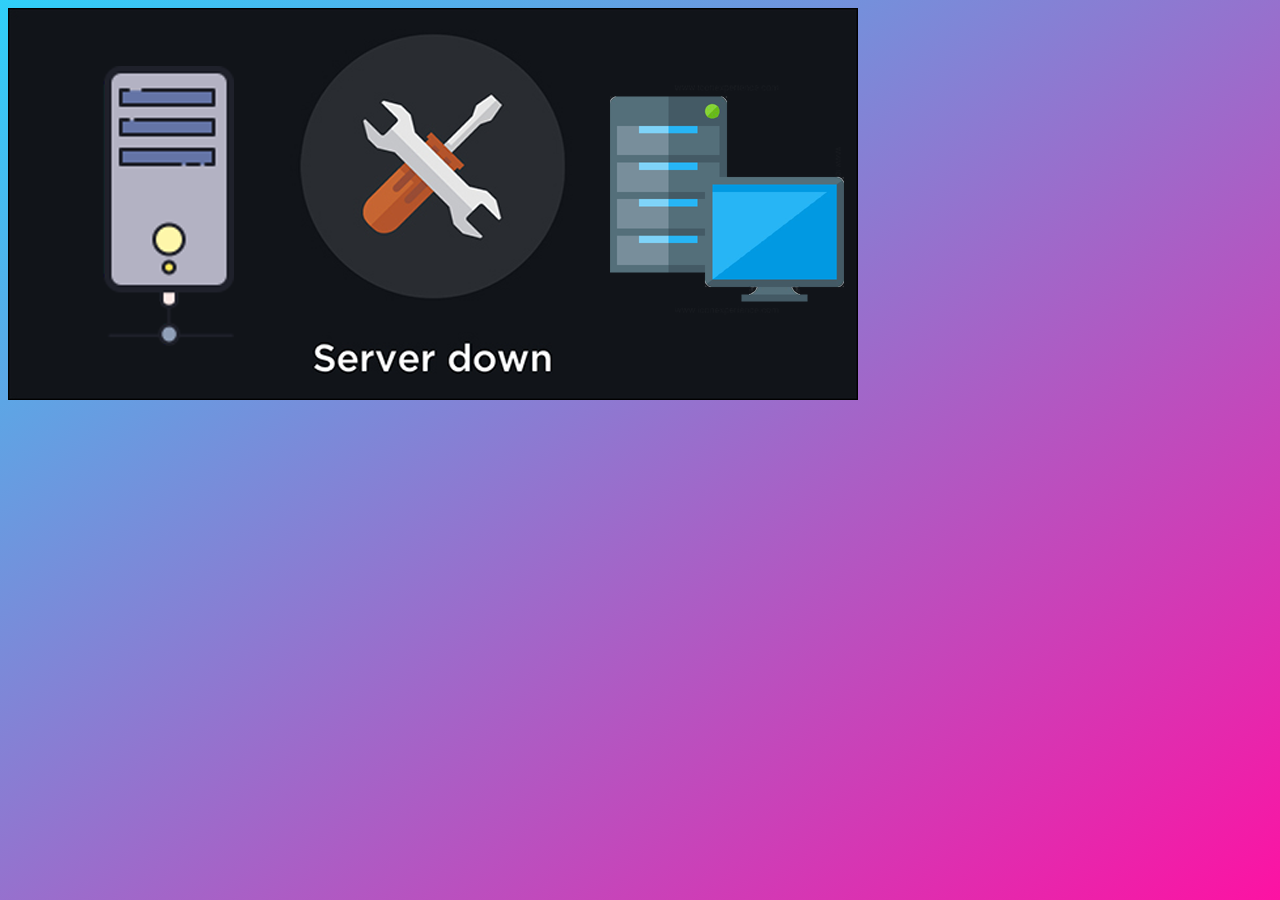
<file: files/serverdown.html>
<!DOCTYPE html>
<html>
    <head>
        <meta charset="utf-8">
        <meta http-equiv="X-UA-Compatible" content="IE=edge">
        <title></title>
        <meta name="description" content="">
        <meta name="viewport" content="width=device-width, initial-scale=1">
        <link rel="stylesheet" href="style.css">
    </head>
    <body>
        <img src="serverdown.png" id="#sd" align="middle">
        <script src="" async defer></script>
    </body>
</html>
</file>
<file: files/style.css>
@import url('https://fonts.googleapis.com/css2?family=Poppins&display=swap');
body{
    background-image: linear-gradient(to bottom right, rgb(47, 208, 248),rgb(253, 18, 163));
    background-attachment: fixed;
    background-repeat: no-repeat;
    box-sizing: border-box;
}
.head{
    text-align: center;
    font-family: "Poppins";
    color:greenyellow;
}

.grid{
    display: grid;
    /* width: 50%; */
    margin:auto;
    grid-template-columns: 1fr 1fr;
    grid-template-rows: 1fr 1fr;
    align-items: center;
    text-align: center;
}
.grid_items{
    margin: 20px;
    padding: auto;
} 
section{
    font-family: "Poppins";
    background-color: rgb(128, 0, 43);
    color: rgb(250, 166, 10);
    outline: none;
    border:2px solid rgb(250, 166, 10);
    font-size: 30px;
}

option{
    font-family: "Poppins";
    background-color: rgb(128, 0, 43);
    color: rgb(250, 166, 10);
    padding:5px;
    border:2px solid rgb(250, 166, 10);
    font-size: 20px;
}
input{
    outline: none;
    border:2px solid rgb(128, 0, 43);
    font-size: 20px;
}
input::placeholder{
    color: rgb(128, 0, 43);
}
input::-webkit-outer-spin-button,
input::-webkit-inner-spin-button {
    -webkit-appearance: none;
    margin: 0;
}

#getCurr{
    display: block;
    margin: 20px auto;
    font-family: "Poppins";
    font-size: 20px;
    padding: 5px 30px;
    color: rgb(4, 138, 4);
    background-color: greenyellow;
    border:none;
}
#getCurr:hover{
    transition: all 0.25s;
    color: greenyellow;
    background-color:rgb(4, 138, 4);
}
 
#getCurr:active {
    background-color: #3e8e41;
    box-shadow: 0 5px #666;
    transform: translateY(4px);
  }

  @media (max-width:600px) {
    .grid{
        display: grid;
        /* width: 50%; */
        margin:auto;
        grid-template-columns: 1fr;
        grid-template-rows: 1fr 1fr 1fr 1fr;
        align-items: center;
        text-align: center;
    }
  }
</file>
